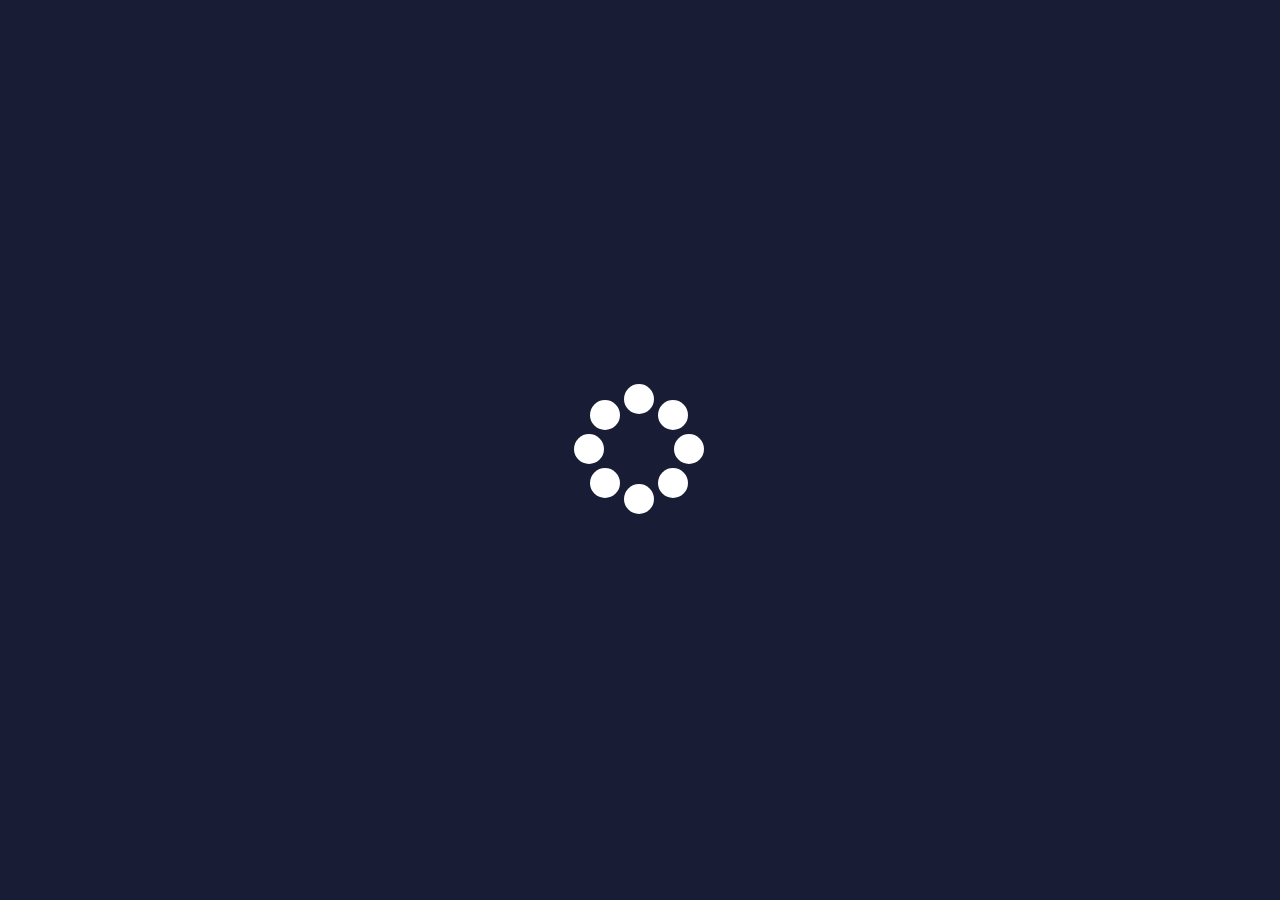
<file: skills.html>
<!DOCTYPE html>
<html>

<head>
    <meta charset="utf-8">
    <meta name="viewport" content="width=device-width" , user-scalable=no, initial-scale=1.0, maximum-scale=1.0, minimum-scale=1.0>
    <meta name="description" content="A personal website made for learning purposes.">
    <meta name="author" content="Santiago Múnera">
    <meta name="application-name" content="santiago-munera">
    <title>Santiago's Website</title>
    <link href="./css/bootstrap.min.css" rel="stylesheet" type="text/css">
    <link href="./css/style_home.css" rel="stylesheet" type="text/css">
    <link href="./css/loaders.css" rel="stylesheet" type="text/css">
    <link rel="stylesheet" href="https://maxcdn.bootstrapcdn.com/font-awesome/4.2.0/css/font-awesome.min.css">
    <link href="https://fonts.googleapis.com/css?family=Raleway" rel="stylesheet">
    <link rel="icon" href="img/favicon.ico">
</head>

<body onload="myFunction()">
    <div id="preloader">
        <div class="loader">
            <div class="loader-inner ball-spin-fade-loader">
            </div><span class="tooltip">
      <p>cube-transition</p></span>
        </div>
    </div>
    <div style="display:none;" id="main_div" class="animate-bottom">
        <nav class="navbar navbar-inverse navbar-fixed-top">
            <div class="container-fluid">
                <div class="navbar-header">
                    <button type="button" class="navbar-toggle" data-toggle="collapse" data-target="#myNavbar" style="padding-right: 30px">
                        <span class="icon-bar"></span>
                        <span class="icon-bar"></span>
                        <span class="icon-bar"></span>
                    </button>
                    <a class="navbar-brand" href="index.html" style="margin-left:0.5em">Santiago's Website</a>
                </div>
                <div class="collapse navbar-collapse" id="myNavbar">
                    <ul class="nav navbar-nav">
                        <li><a href="home.html" style="margin-left:0.5em">Home</a></li>
                        <li><a href="projects.html" style="margin-left:0.5em">My Projects</a></li>
                        <li><a href="interests.html" style="margin-left:0.5em">My Interests</a></li>
                        <li><a href="studies-experience.html" style="margin-left:0.5em">Studies & Experience</a></li>
                        <li class="active"><a href="skills.html" style="margin-left:0.5em">My Skills</a></li>
                    </ul>
                </div>
            </div>
        </nav>
        <!--Photo by NASA on Unsplash-->
        <div class="container-fluid">
            <div class="row">
                <div class="my-banner col-xs-12">
                    <img class='resize_fit_center'src="../img/skills.svg" alt="Stunning NASA image of earth from space" />
                </div>
                </div>
                <div class="just_content">
                    <div class="container">
                        <div class="row" align="center">
                            <h1 class="col-xs-12"><br><br><b>A particular set of skills</b></h1>
                        </div>
                        <div class="row" align="center">
                            <h3 class="col-xs-12">I've got a particular set of skills because I like to do multiple kinds of stuff, yet sometimes it can stray my focus on one task at a time. Although, the joy of trying out new things that are truly benefitial to your mind, soul and body aid in giving your life a sense of completion. But enough new-age 'chit-chat', here's what I can do (or at least try to):<hr><br><br></h3>
                        </div>
                        <div class="row" align="center">
                            <div class="col-lg-2 col-md-3 col-sm-3 col-xs-12">
                                <h4>Overall programming Skills, Math & logical thinking</h4>
                            </div>
                            <div class="col-lg-2 col-md-3 col-sm-3 col-xs-12">
                                <img src="./img/codeprogress.gif" class="progress-img" alt="a programming progress square">
                            </div>
                            <div class="col-lg-2 col-md-3 col-sm-3 col-xs-12">
                                <h4>Musical knowledge and performance</h4>
                            </div>
                            <div class="col-lg-2 col-md-3 col-sm-3 col-xs-12">
                                <img src="./img/artprogress.gif" class="progress-img" alt="a music progress square">
                            </div>
                            <div class="col-lg-2 col-md-3 col-sm-3 col-xs-12">
                                <h4>Drawing and painting, creative capabilities</h4>
                            </div>
                            <div class="col-lg-2 col-md-3 col-sm-3 col-xs-12">
                                <img src="./img/artprogress.gif" class="progress-img" alt="an arts progress square">
                            </div>
                            <div class="col-lg-12 col-md-3 col-sm-3 col-xs-12">
                                <h4>Calisthenics, Gym and physical abilities</h4>
                            </div>
                            <div class="col-lg-12 col-md-3 col-sm-3 col-xs-12">
                                <img src="./img/sportprogress.gif" class="progress-img" alt="a sports progress square">
                            </div>
                        </div>
                        <br>
                        <br>
                    </div>
                </div>
                            </div>
                            <footer id="the-footer">
                                <div class="container">
                                    <div class="row">
                                        <div class="col-lg-4 col-md-6 col-sm-12" align="center">
                                            <img src="./img/santiago.svg" alt="Website logo">
                                            <p>
                                                <br>
                                                <a href="#">Home</a> ·
                                                <a href="#">Blog</a> ·
                                                <a href="#">About</a> ·
                                                <a href="#">Faq</a> ·
                                                <a href="#">Contact</a>
                                                <br><br>
                                                Santiago's Website &copy; 2019 <br><br>Made with love ;).
                                            </p>
                                        </div>
                                        <div class="col-lg-4 col-md-6 col-sm-12" align="center">
                                            <div>
                                                <span style="font-size: 3em;">
                                    <i class="fa fa-map-marker"></i>
                                </span>
                                                <p><span>Universidad De Los Andes</span> Bogotá D.C., Colombia</p>
                                            </div>
                                            <div>
                                            </div>
                                            <div>
                                                <h1><br>Santiago's Website<br><br></h1>
                                            </div>
                                        </div>
                                        <div class="col-lg-4 col-md-12 col-sm-12" align="center">
                                            <h4>About the site</h4>
                                            <p><br>This website was made by Santiago Múnera using Sublime Text's text editor, CSS, HTML, Bootstrap, Javascript, loaders.css open source project and a Freebie Template just for this footer.<br><br></p>
                                            <h4>Follow or contact me on:</h4>
                                            <div style="font-size: 1.8em;">
                                                <a href="#"><i class="fa fa-facebook"></i></a> .
                                                <a href="https://twitter.com/SFMD1130" target="_blank"><i class="fa fa-twitter"></i></a> .
                                                <a href="#"><i class="fa fa-linkedin"></i></a> .
                                                <a href="https://github.com/sfmunera10" target="_blank"><i class="fa fa-github"></i></a> .
                                                <a href="#"><i class="fa fa-google"></i></a> .
                                                <a href="#"><i class="fa fa-instagram"></i></a>
                                            </div>
                                        </div>
                                    </div>
                                </div>
                            </footer>
                        </div>
                        <script src="./js/jquery.js"></script>
                        <script src="./js/loaders.css.js"></script>
                        <script src="./js/bootstrap.min.js"></script>
                        <script>
                        'use strict';

                        let preloadVar;

                        function myFunction() {
                            preloadVar = setTimeout(showPage, 2000);
                        }

                        function showPage() {
                            document.getElementById("preloader").style.display = "none";
                            document.getElementById("main_div").style.display = "block";
                        }
                        </script>
</body>

</html>
</file>
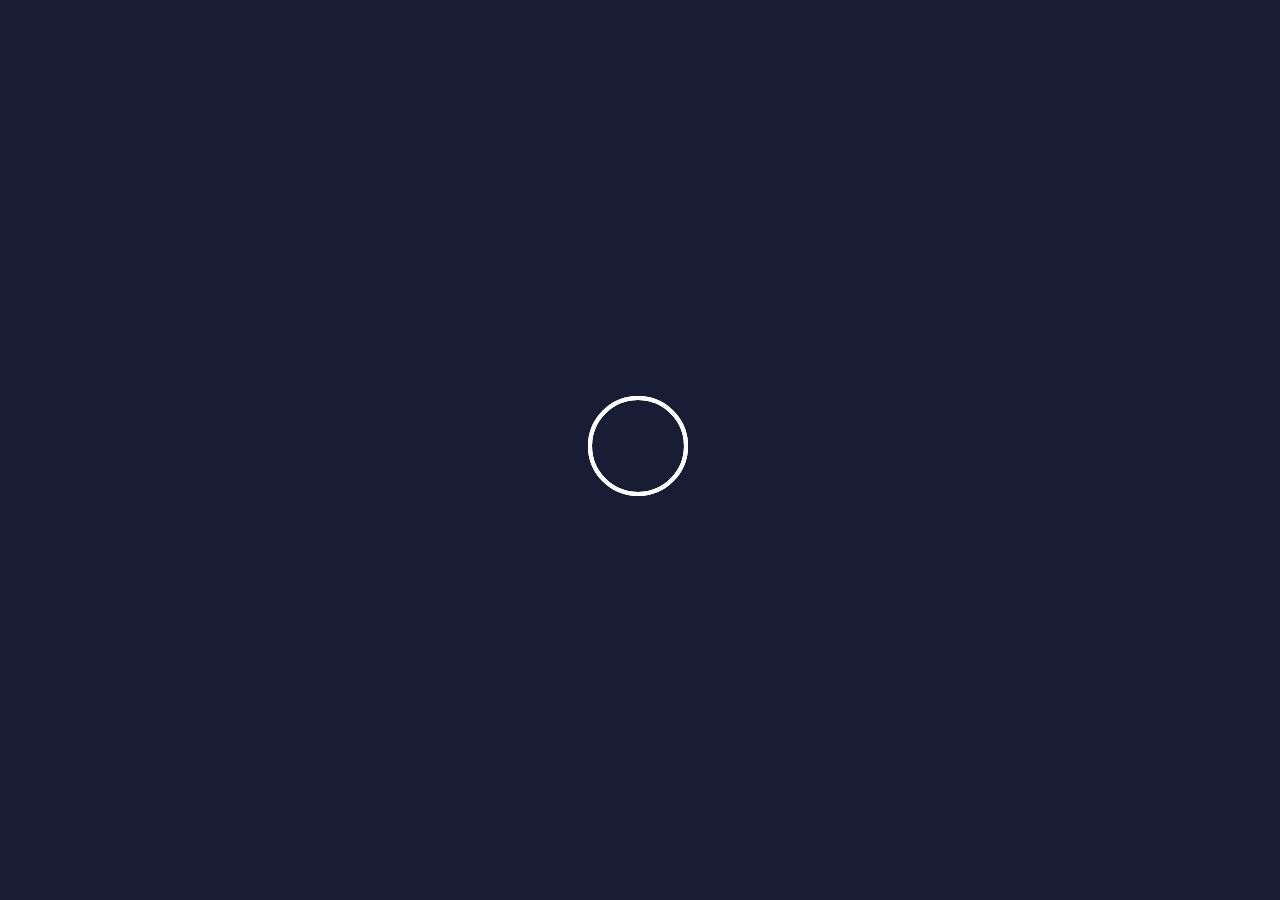
<file: studies-experience.html>
<!DOCTYPE html>
<html>

<head>
    <meta charset="utf-8">
    <meta name="viewport" content="width=device-width" , user-scalable=no, initial-scale=1.0, maximum-scale=1.0, minimum-scale=1.0>
    <meta name="description" content="A personal website made for learning purposes.">
    <meta name="author" content="Santiago Múnera">
    <meta name="application-name" content="santiago-munera">
    <title>Santiago's Website</title>
    <link href="./css/bootstrap.min.css" rel="stylesheet" type="text/css">
    <link href="./css/style_home.css" rel="stylesheet" type="text/css">
    <link href="./css/loaders.css" rel="stylesheet" type="text/css">
    <link rel="stylesheet" href="https://maxcdn.bootstrapcdn.com/font-awesome/4.2.0/css/font-awesome.min.css">
    <link href="https://fonts.googleapis.com/css?family=Raleway" rel="stylesheet">
    <link rel="icon" href="img/favicon.ico">
</head>

<body onload="myFunction()">
    <div id="preloader">
        <div class="loader">
            <div class="loader-inner ball-scale-ripple-multiple">
            </div><span class="tooltip">
      <p>cube-transition</p></span>
        </div>
    </div>
    <div style="display:none;" id="main_div" class="animate-bottom">
        <nav class="navbar navbar-inverse navbar-fixed-top">
            <div class="container-fluid">
                <div class="navbar-header">
                    <button type="button" class="navbar-toggle" data-toggle="collapse" data-target="#myNavbar" style="padding-right: 30px">
                        <span class="icon-bar"></span>
                        <span class="icon-bar"></span>
                        <span class="icon-bar"></span>
                    </button>
                    <a class="navbar-brand" href="index.html" style="margin-left:0.5em">Santiago's Website</a>
                </div>
                <div class="collapse navbar-collapse" id="myNavbar">
                    <ul class="nav navbar-nav">
                        <li><a href="home.html" style="margin-left:0.5em">Home</a></li>
                        <li><a href="projects.html" style="margin-left:0.5em">My Projects</a></li>
                        <li><a href="interests.html" style="margin-left:0.5em">My Interests</a></li>
                        <li class="active"><a href="studies-experience.html" style="margin-left:0.5em">
                        Studies & Experience</a></li>
                        <li><a href="skills.html" style="margin-left:0.5em">My Skills</a></li>
                    </ul>
                </div>
            </div>
        </nav>
        <!--Photo by NASA on Unsplash-->
        <div class="container-fluid">
            <div class="row">
                <div class="my-banner col-xs-12">
                    <img class='resize_fit_center'src="../img/studies-experience.svg" alt="Stunning NASA image of earth from space" />
                </div>
                </div>
                <div class="just_content">
                    <div class="container">
                        <div class="row" align="center">
                            <h1 class="col-xs-12"><br><br><b>Knowledge from a lifetime: my studies & experience</b></h1>
                        </div>
                        <div class="row" align="center">
                            <h3 class="col-xs-12">A brief journey through my education and experiences<hr><br><br></h3>
                        </div>
                        <div class="row" align="center">
                            <div class="col-md-6 col-xs-12">
                                <div class="timeline">
                                <h3 class="col-xs-12">Academic training timeline:<hr><br><br></h3>
                                <p>Finished elementary school at <a href="https://www.loscerros.edu.co/">Gimnasio De Los Cerros</a> (2008).</p>
                                <p>Finished middle school at <a href="https://www.loscerros.edu.co/">Gimnasio De Los Cerros</a> (2011).</p>
                                <p>I started the <a href="https://www.ibo.org/es/">International Baccalaureate (ib)</a> program (2012).</p>
                                <p>Presented the <a href="https://www.ets.org/es/toefl">TOEFL</a> exam, <a href="https://www.ibo.org/es/">IB's</a> final exams and <a href="http://www2.icfes.gov.co/">ICFES</a> test (2014).</p>
                                <p>Graduated from high school at <a href="https://www.loscerros.edu.co/">Gimnasio De Los Cerros</a>, with an IB diploma awarded and outstanding results on <a href="https://www.ets.org/es/toefl">TOEFL</a> and <a href="http://www2.icfes.gov.co/">ICFES</a> tests (2014).</p>
                                <p>Started college undergraduate at <a href="https://uniandes.edu.co/">Universidad De Los Andes</a> in systems and computing engineering (2014).</p>
                                <p>Started my degree project (2019).</p>
                                <p>Long awaiting my graduation (2019).</p>
                                </div>
                            </div>
                            <div class="col-md-6 col-xs-12">
                                <div class="timeline">
                                <h3 class="col-xs-12">Experience timeline:<hr><br><br></h3>
                                <p>Started learning english (2003).</p>
                                <p>Got into music, piano lessons(2005).</p>
                                <p>Started programming at the age of 11. Visual Basic and Flash's ActionScript concepts for school assignments (2008).</p>
                                <p>Got into basic web development (2009).</p>
                                <p>Got into Java programming (2009).</p>
                                <p>Got into guitar lessons (2009).</p>
                                <p>Started a band (2011).</p>
                                <p>Got into full-stack web development (2016).</p>
                                <p>Got into python programming (2017).</p>
                                </div>
                            </div>
                        </div>
                    </div>
                </div>
            </div>
            <footer id="the-footer">
                <div class="container">
                    <div class="row">
                        <div class="col-lg-4 col-md-6 col-sm-12" align="center">
                            <img src="./img/santiago.svg" alt="Website logo">
                            <p>
                                <br>
                                <a href="#">Home</a> ·
                                <a href="#">Blog</a> ·
                                <a href="#">About</a> ·
                                <a href="#">Faq</a> ·
                                <a href="#">Contact</a>
                                <br><br>
                                Santiago's Website &copy; 2019 <br><br>Made with love ;).
                            </p>
                        </div>
                        <div class="col-lg-4 col-md-6 col-sm-12" align="center">
                            <div>
                                <span style="font-size: 3em;">
                                    <i class="fa fa-map-marker"></i>
                                </span>
                                <p><span>Universidad De Los Andes</span> Bogotá D.C., Colombia</p>
                            </div>
                            <div>
                            </div>
                            <div>
                                <h1><br>Santiago's Website<br><br></h1>
                            </div>
                        </div>
                        <div class="col-lg-4 col-md-12 col-sm-12" align="center">
                            <h4>About the site</h4>
                            <p><br>This website was made by Santiago Múnera using Sublime Text's text editor, CSS, HTML, Bootstrap, Javascript, loaders.css open source project and a Freebie Template just for this footer.<br><br></p>
                            <h4>Follow or contact me on:</h4>
                            <div style="font-size: 1.8em;">
                                <a href="#"><i class="fa fa-facebook"></i></a> .
                                <a href="https://twitter.com/SFMD1130" target="_blank"><i class="fa fa-twitter"></i></a> .
                                <a href="#"><i class="fa fa-linkedin"></i></a> .
                                <a href="https://github.com/sfmunera10" target="_blank"><i class="fa fa-github"></i></a> .
                                <a href="#"><i class="fa fa-google"></i></a> .
                                <a href="#"><i class="fa fa-instagram"></i></a>
                            </div>
                        </div>
                    </div>
                </div>
            </footer>
        </div>
        <script src="./js/jquery.js"></script>
        <script src="./js/loaders.css.js"></script>
        <script src="./js/bootstrap.min.js"></script>
        <script>
        'use strict';

        let preloadVar;

        function myFunction() {
            preloadVar = setTimeout(showPage, 2000);
        }

        function showPage() {
            document.getElementById("preloader").style.display = "none";
            document.getElementById("main_div").style.display = "block";
        }
        </script>
</body>

</html>
</file>
<file: css/style_home.css>
html, body{
  height: 100%;
  width: 100%;
  overflow-x: hidden;
  background: rgb(24,28,52);
  font-family: 'Raleway', sans-serif;
  margin: 0;
}

hr { 
  border-style: inset;
  border-width: 1px;
} 

h2{
  color: rgb(98,178,98);
  font-size: 30pt;
}

a:hover{
  color: transparent;
}

.container-fluid {
  padding: 0px;
}

.resize_fit_center {
  width: 100%;
  max-height:100%;
  vertical-align: middle;
}

.loader{
  transform: scale(2);
  position: fixed;
  top: 50%;
  left: 50%;
  z-index: 9999;
}

.animate-bottom {
  animation-name: animatebottom;
  animation-duration: 1s
}

#preloader{
  position: fixed;
  top: 0px;
  left: 0px;
  width: 100%;
  height: 100%;
  background: rgb(24,28,52); 
  z-index: 9998;
}

@keyframes animatebottom { 
  from{
    transform: translateY(100px); 
    opacity:0; 
  } 
  to{
    transform: translateY(0px);
    opacity:1; 
  }
}

/* ***********************************************************
CONTENT ONLY
*********************************************************** */

.profile-pic{
  height: 500px;
  border-radius: 20px;
  box-shadow: 6px 8px 18px rgb(30,30,30);
  padding: 10px;
  margin-bottom: 40pt;
}

.profile-pic h3{
  color: black;
}

.profile-pic h4{
  color: grey;
}

.profile-pic h5{
  font-size: 11pt;
  color: rgb(30,30,30);
}
.text-content{
  text-align: justify;
  font-size: 12pt;
}

.just_content{
  background: white;
  margin-bottom: 40pt;
  color: rgb(24,28,52);
}

.txt-surr{
  color: grey;
  border-top: solid rgba(98,178,98,0.1);
  border-bottom: solid rgba(98,178,98,0.1);
  margin-bottom: 80px;
  border-width: 20px;
}

.prj-img p{
  font-size: 20pt;
}

#selfie{
  width: 25%;
}

@media screen and (max-width: 800px) {

  .img-within{
    transform: scale(0.5);
  }

  .profile-pic h3, .profile-pic h4, .profile-pic h5{
    font-size: 11pt;
  }

  .profile-pic{
    left: 10%;
    width: 80%;
  }
}

/* ***********************************************************
Aquí empieza el uso de propiedad ajena de uso libre, tomada de
https://tutorialzine.com/2015/01/freebie-5-responsive-footer-templates
para el template del footer y https://github.com/ConnorAtherton/loaders.css
para los preloaders de cada página cargada. 
Todo el código distinto a estos
elementos mencionados es propiedad de Santiago Múnera. Adicionalmente, algunas
imágenes y demás contenido multimedia es igualmente propiedad de Santiago Múnera.
Otros archivos son de uso público y permiten la distribución tanto comercial como
no comercial de los mismos. 
*********************************************************** */

#the-footer{
 color: white;
 margin-top: 40pt;
 margin-bottom: 40pt;
}

#the-footer a{
 color: white;
}

.timeline{
  width: 50%;
  margin: auto;
}

.timeline h3{
  color: indianred;
}

.timeline p{

  border-top: 2px dashed;
  border-color: rgb(24,28,52) !important;
  margin:0; padding: 30px;
}

.timeline p:nth-child(even) {
  border-left: 2px dashed;
  border-top-left-radius: 30px;
  border-bottom-left-radius: 30px;
  margin-right: 30px; 
  padding-right: 0;
}

.timeline p:nth-child(odd) {
  border-right: 2px dashed;
  border-top-right-radius: 30px;
  border-bottom-right-radius: 30px;
  margin-left: 30px; 
  padding-left: 0;
}

.timeline p:first-child {
  border-top: 0;
  border-top-right-radius:0;
  border-top-left-radius:0;
}

.timeline p:last-child {
  border-bottom-right-radius:0;
  border-bottom-left-radius:0;
}
</file>
<file: css/loaders.css>
/**
 * Copyright (c) 2016 Connor Atherton
 *
 * All animations must live in their own file
 * in the animations directory and be included
 * here.
 *
 */
/**
 * Styles shared by multiple animations
 */
/**
 * Dots
 */
@-webkit-keyframes scale {
  0% {
    -webkit-transform: scale(1);
            transform: scale(1);
    opacity: 1; }
  45% {
    -webkit-transform: scale(0.1);
            transform: scale(0.1);
    opacity: 0.7; }
  80% {
    -webkit-transform: scale(1);
            transform: scale(1);
    opacity: 1; } }
@keyframes scale {
  0% {
    -webkit-transform: scale(1);
            transform: scale(1);
    opacity: 1; }
  45% {
    -webkit-transform: scale(0.1);
            transform: scale(0.1);
    opacity: 0.7; }
  80% {
    -webkit-transform: scale(1);
            transform: scale(1);
    opacity: 1; } }

.ball-pulse > div:nth-child(1) {
  -webkit-animation: scale 0.75s -0.24s infinite cubic-bezier(0.2, 0.68, 0.18, 1.08);
          animation: scale 0.75s -0.24s infinite cubic-bezier(0.2, 0.68, 0.18, 1.08); }

.ball-pulse > div:nth-child(2) {
  -webkit-animation: scale 0.75s -0.12s infinite cubic-bezier(0.2, 0.68, 0.18, 1.08);
          animation: scale 0.75s -0.12s infinite cubic-bezier(0.2, 0.68, 0.18, 1.08); }

.ball-pulse > div:nth-child(3) {
  -webkit-animation: scale 0.75s 0s infinite cubic-bezier(0.2, 0.68, 0.18, 1.08);
          animation: scale 0.75s 0s infinite cubic-bezier(0.2, 0.68, 0.18, 1.08); }

.ball-pulse > div {
  background-color: #fff;
  width: 15px;
  height: 15px;
  border-radius: 100%;
  margin: 2px;
  -webkit-animation-fill-mode: both;
          animation-fill-mode: both;
  display: inline-block; }

@-webkit-keyframes ball-pulse-sync {
  33% {
    -webkit-transform: translateY(10px);
            transform: translateY(10px); }
  66% {
    -webkit-transform: translateY(-10px);
            transform: translateY(-10px); }
  100% {
    -webkit-transform: translateY(0);
            transform: translateY(0); } }

@keyframes ball-pulse-sync {
  33% {
    -webkit-transform: translateY(10px);
            transform: translateY(10px); }
  66% {
    -webkit-transform: translateY(-10px);
            transform: translateY(-10px); }
  100% {
    -webkit-transform: translateY(0);
            transform: translateY(0); } }

.ball-pulse-sync > div:nth-child(1) {
  -webkit-animation: ball-pulse-sync 0.6s -0.14s infinite ease-in-out;
          animation: ball-pulse-sync 0.6s -0.14s infinite ease-in-out; }

.ball-pulse-sync > div:nth-child(2) {
  -webkit-animation: ball-pulse-sync 0.6s -0.07s infinite ease-in-out;
          animation: ball-pulse-sync 0.6s -0.07s infinite ease-in-out; }

.ball-pulse-sync > div:nth-child(3) {
  -webkit-animation: ball-pulse-sync 0.6s 0s infinite ease-in-out;
          animation: ball-pulse-sync 0.6s 0s infinite ease-in-out; }

.ball-pulse-sync > div {
  background-color: #fff;
  width: 15px;
  height: 15px;
  border-radius: 100%;
  margin: 2px;
  -webkit-animation-fill-mode: both;
          animation-fill-mode: both;
  display: inline-block; }

@-webkit-keyframes ball-scale {
  0% {
    -webkit-transform: scale(0);
            transform: scale(0); }
  100% {
    -webkit-transform: scale(1);
            transform: scale(1);
    opacity: 0; } }

@keyframes ball-scale {
  0% {
    -webkit-transform: scale(0);
            transform: scale(0); }
  100% {
    -webkit-transform: scale(1);
            transform: scale(1);
    opacity: 0; } }

.ball-scale > div {
  background-color: #fff;
  width: 15px;
  height: 15px;
  border-radius: 100%;
  margin: 2px;
  -webkit-animation-fill-mode: both;
          animation-fill-mode: both;
  display: inline-block;
  height: 60px;
  width: 60px;
  -webkit-animation: ball-scale 1s 0s ease-in-out infinite;
          animation: ball-scale 1s 0s ease-in-out infinite; }

@keyframes ball-scale {
  0% {
    -webkit-transform: scale(0);
            transform: scale(0); }
  100% {
    -webkit-transform: scale(1);
            transform: scale(1);
    opacity: 0; } }

.ball-scale > div {
  background-color: #fff;
  width: 15px;
  height: 15px;
  border-radius: 100%;
  margin: 2px;
  -webkit-animation-fill-mode: both;
          animation-fill-mode: both;
  display: inline-block;
  height: 60px;
  width: 60px;
  -webkit-animation: ball-scale 1s 0s ease-in-out infinite;
          animation: ball-scale 1s 0s ease-in-out infinite; }

.ball-scale-random {
  width: 37px;
  height: 40px; }
  .ball-scale-random > div {
    background-color: #fff;
    width: 15px;
    height: 15px;
    border-radius: 100%;
    margin: 2px;
    -webkit-animation-fill-mode: both;
            animation-fill-mode: both;
    position: absolute;
    display: inline-block;
    height: 30px;
    width: 30px;
    -webkit-animation: ball-scale 1s 0s ease-in-out infinite;
            animation: ball-scale 1s 0s ease-in-out infinite; }
    .ball-scale-random > div:nth-child(1) {
      margin-left: -7px;
      -webkit-animation: ball-scale 1s 0.2s ease-in-out infinite;
              animation: ball-scale 1s 0.2s ease-in-out infinite; }
    .ball-scale-random > div:nth-child(3) {
      margin-left: -2px;
      margin-top: 9px;
      -webkit-animation: ball-scale 1s 0.5s ease-in-out infinite;
              animation: ball-scale 1s 0.5s ease-in-out infinite; }

@-webkit-keyframes rotate {
  0% {
    -webkit-transform: rotate(0deg);
            transform: rotate(0deg); }
  50% {
    -webkit-transform: rotate(180deg);
            transform: rotate(180deg); }
  100% {
    -webkit-transform: rotate(360deg);
            transform: rotate(360deg); } }

@keyframes rotate {
  0% {
    -webkit-transform: rotate(0deg);
            transform: rotate(0deg); }
  50% {
    -webkit-transform: rotate(180deg);
            transform: rotate(180deg); }
  100% {
    -webkit-transform: rotate(360deg);
            transform: rotate(360deg); } }

.ball-rotate {
  position: relative; }
  .ball-rotate > div {
    background-color: #fff;
    width: 15px;
    height: 15px;
    border-radius: 100%;
    margin: 2px;
    -webkit-animation-fill-mode: both;
            animation-fill-mode: both;
    position: relative; }
    .ball-rotate > div:first-child {
      -webkit-animation: rotate 1s 0s cubic-bezier(0.7, -0.13, 0.22, 0.86) infinite;
              animation: rotate 1s 0s cubic-bezier(0.7, -0.13, 0.22, 0.86) infinite; }
    .ball-rotate > div:before, .ball-rotate > div:after {
      background-color: #fff;
      width: 15px;
      height: 15px;
      border-radius: 100%;
      margin: 2px;
      content: "";
      position: absolute;
      opacity: 0.8; }
    .ball-rotate > div:before {
      top: 0px;
      left: -28px; }
    .ball-rotate > div:after {
      top: 0px;
      left: 25px; }

@keyframes rotate {
  0% {
    -webkit-transform: rotate(0deg);
            transform: rotate(0deg); }
  50% {
    -webkit-transform: rotate(180deg);
            transform: rotate(180deg); }
  100% {
    -webkit-transform: rotate(360deg);
            transform: rotate(360deg); } }

.ball-clip-rotate > div {
  background-color: #fff;
  width: 15px;
  height: 15px;
  border-radius: 100%;
  margin: 2px;
  -webkit-animation-fill-mode: both;
          animation-fill-mode: both;
  border: 2px solid #fff;
  border-bottom-color: transparent;
  height: 26px;
  width: 26px;
  background: transparent !important;
  display: inline-block;
  -webkit-animation: rotate 0.75s 0s linear infinite;
          animation: rotate 0.75s 0s linear infinite; }

@keyframes rotate {
  0% {
    -webkit-transform: rotate(0deg) scale(1);
            transform: rotate(0deg) scale(1); }
  50% {
    -webkit-transform: rotate(180deg) scale(0.6);
            transform: rotate(180deg) scale(0.6); }
  100% {
    -webkit-transform: rotate(360deg) scale(1);
            transform: rotate(360deg) scale(1); } }

@keyframes scale {
  30% {
    -webkit-transform: scale(0.3);
            transform: scale(0.3); }
  100% {
    -webkit-transform: scale(1);
            transform: scale(1); } }

.ball-clip-rotate-pulse {
  position: relative;
  -webkit-transform: translateY(-15px);
          transform: translateY(-15px); }
  .ball-clip-rotate-pulse > div {
    -webkit-animation-fill-mode: both;
            animation-fill-mode: both;
    position: absolute;
    top: 0px;
    left: 0px;
    border-radius: 100%; }
    .ball-clip-rotate-pulse > div:first-child {
      background: #fff;
      height: 16px;
      width: 16px;
      top: 7px;
      left: -7px;
      -webkit-animation: scale 1s 0s cubic-bezier(0.09, 0.57, 0.49, 0.9) infinite;
              animation: scale 1s 0s cubic-bezier(0.09, 0.57, 0.49, 0.9) infinite; }
    .ball-clip-rotate-pulse > div:last-child {
      position: absolute;
      border: 2px solid #fff;
      width: 30px;
      height: 30px;
      left: -16px;
      top: -2px;
      background: transparent;
      border: 2px solid;
      border-color: #fff transparent #fff transparent;
      -webkit-animation: rotate 1s 0s cubic-bezier(0.09, 0.57, 0.49, 0.9) infinite;
              animation: rotate 1s 0s cubic-bezier(0.09, 0.57, 0.49, 0.9) infinite;
      -webkit-animation-duration: 1s;
              animation-duration: 1s; }

@keyframes rotate {
  0% {
    -webkit-transform: rotate(0deg) scale(1);
            transform: rotate(0deg) scale(1); }
  50% {
    -webkit-transform: rotate(180deg) scale(0.6);
            transform: rotate(180deg) scale(0.6); }
  100% {
    -webkit-transform: rotate(360deg) scale(1);
            transform: rotate(360deg) scale(1); } }

.ball-clip-rotate-multiple {
  position: relative; }
  .ball-clip-rotate-multiple > div {
    -webkit-animation-fill-mode: both;
            animation-fill-mode: both;
    position: absolute;
    left: -20px;
    top: -20px;
    border: 2px solid #fff;
    border-bottom-color: transparent;
    border-top-color: transparent;
    border-radius: 100%;
    height: 35px;
    width: 35px;
    -webkit-animation: rotate 1s 0s ease-in-out infinite;
            animation: rotate 1s 0s ease-in-out infinite; }
    .ball-clip-rotate-multiple > div:last-child {
      display: inline-block;
      top: -10px;
      left: -10px;
      width: 15px;
      height: 15px;
      -webkit-animation-duration: 0.5s;
              animation-duration: 0.5s;
      border-color: #fff transparent #fff transparent;
      -webkit-animation-direction: reverse;
              animation-direction: reverse; }

@-webkit-keyframes ball-scale-ripple {
  0% {
    -webkit-transform: scale(0.1);
            transform: scale(0.1);
    opacity: 1; }
  70% {
    -webkit-transform: scale(1);
            transform: scale(1);
    opacity: 0.7; }
  100% {
    opacity: 0.0; } }

@keyframes ball-scale-ripple {
  0% {
    -webkit-transform: scale(0.1);
            transform: scale(0.1);
    opacity: 1; }
  70% {
    -webkit-transform: scale(1);
            transform: scale(1);
    opacity: 0.7; }
  100% {
    opacity: 0.0; } }

.ball-scale-ripple > div {
  -webkit-animation-fill-mode: both;
          animation-fill-mode: both;
  height: 50px;
  width: 50px;
  border-radius: 100%;
  border: 2px solid #fff;
  -webkit-animation: ball-scale-ripple 1s 0s infinite cubic-bezier(0.21, 0.53, 0.56, 0.8);
          animation: ball-scale-ripple 1s 0s infinite cubic-bezier(0.21, 0.53, 0.56, 0.8); }

@-webkit-keyframes ball-scale-ripple-multiple {
  0% {
    -webkit-transform: scale(0.1);
            transform: scale(0.1);
    opacity: 1; }
  70% {
    -webkit-transform: scale(1);
            transform: scale(1);
    opacity: 0.7; }
  100% {
    opacity: 0.0; } }

@keyframes ball-scale-ripple-multiple {
  0% {
    -webkit-transform: scale(0.1);
            transform: scale(0.1);
    opacity: 1; }
  70% {
    -webkit-transform: scale(1);
            transform: scale(1);
    opacity: 0.7; }
  100% {
    opacity: 0.0; } }

.ball-scale-ripple-multiple {
  position: relative;
  -webkit-transform: translateY(-25px);
          transform: translateY(-25px); }
  .ball-scale-ripple-multiple > div:nth-child(0) {
    -webkit-animation-delay: -0.8s;
            animation-delay: -0.8s; }
  .ball-scale-ripple-multiple > div:nth-child(1) {
    -webkit-animation-delay: -0.6s;
            animation-delay: -0.6s; }
  .ball-scale-ripple-multiple > div:nth-child(2) {
    -webkit-animation-delay: -0.4s;
            animation-delay: -0.4s; }
  .ball-scale-ripple-multiple > div:nth-child(3) {
    -webkit-animation-delay: -0.2s;
            animation-delay: -0.2s; }
  .ball-scale-ripple-multiple > div {
    -webkit-animation-fill-mode: both;
            animation-fill-mode: both;
    position: absolute;
    top: -2px;
    left: -26px;
    width: 50px;
    height: 50px;
    border-radius: 100%;
    border: 2px solid #fff;
    -webkit-animation: ball-scale-ripple-multiple 1.25s 0s infinite cubic-bezier(0.21, 0.53, 0.56, 0.8);
            animation: ball-scale-ripple-multiple 1.25s 0s infinite cubic-bezier(0.21, 0.53, 0.56, 0.8); }

@-webkit-keyframes ball-beat {
  50% {
    opacity: 0.2;
    -webkit-transform: scale(0.75);
            transform: scale(0.75); }
  100% {
    opacity: 1;
    -webkit-transform: scale(1);
            transform: scale(1); } }

@keyframes ball-beat {
  50% {
    opacity: 0.2;
    -webkit-transform: scale(0.75);
            transform: scale(0.75); }
  100% {
    opacity: 1;
    -webkit-transform: scale(1);
            transform: scale(1); } }

.ball-beat > div {
  background-color: #fff;
  width: 15px;
  height: 15px;
  border-radius: 100%;
  margin: 2px;
  -webkit-animation-fill-mode: both;
          animation-fill-mode: both;
  display: inline-block;
  -webkit-animation: ball-beat 0.7s 0s infinite linear;
          animation: ball-beat 0.7s 0s infinite linear; }
  .ball-beat > div:nth-child(2n-1) {
    -webkit-animation-delay: -0.35s !important;
            animation-delay: -0.35s !important; }

@-webkit-keyframes ball-scale-multiple {
  0% {
    -webkit-transform: scale(0);
            transform: scale(0);
    opacity: 0; }
  5% {
    opacity: 1; }
  100% {
    -webkit-transform: scale(1);
            transform: scale(1);
    opacity: 0; } }

@keyframes ball-scale-multiple {
  0% {
    -webkit-transform: scale(0);
            transform: scale(0);
    opacity: 0; }
  5% {
    opacity: 1; }
  100% {
    -webkit-transform: scale(1);
            transform: scale(1);
    opacity: 0; } }

.ball-scale-multiple {
  position: relative;
  -webkit-transform: translateY(-30px);
          transform: translateY(-30px); }
  .ball-scale-multiple > div:nth-child(2) {
    -webkit-animation-delay: -0.4s;
            animation-delay: -0.4s; }
  .ball-scale-multiple > div:nth-child(3) {
    -webkit-animation-delay: -0.2s;
            animation-delay: -0.2s; }
  .ball-scale-multiple > div {
    background-color: #fff;
    width: 15px;
    height: 15px;
    border-radius: 100%;
    margin: 2px;
    -webkit-animation-fill-mode: both;
            animation-fill-mode: both;
    position: absolute;
    left: -30px;
    top: 0px;
    opacity: 0;
    margin: 0;
    width: 60px;
    height: 60px;
    -webkit-animation: ball-scale-multiple 1s 0s linear infinite;
            animation: ball-scale-multiple 1s 0s linear infinite; }

@-webkit-keyframes ball-triangle-path-1 {
  33% {
    -webkit-transform: translate(25px, -50px);
            transform: translate(25px, -50px); }
  66% {
    -webkit-transform: translate(50px, 0px);
            transform: translate(50px, 0px); }
  100% {
    -webkit-transform: translate(0px, 0px);
            transform: translate(0px, 0px); } }

@keyframes ball-triangle-path-1 {
  33% {
    -webkit-transform: translate(25px, -50px);
            transform: translate(25px, -50px); }
  66% {
    -webkit-transform: translate(50px, 0px);
            transform: translate(50px, 0px); }
  100% {
    -webkit-transform: translate(0px, 0px);
            transform: translate(0px, 0px); } }

@-webkit-keyframes ball-triangle-path-2 {
  33% {
    -webkit-transform: translate(25px, 50px);
            transform: translate(25px, 50px); }
  66% {
    -webkit-transform: translate(-25px, 50px);
            transform: translate(-25px, 50px); }
  100% {
    -webkit-transform: translate(0px, 0px);
            transform: translate(0px, 0px); } }

@keyframes ball-triangle-path-2 {
  33% {
    -webkit-transform: translate(25px, 50px);
            transform: translate(25px, 50px); }
  66% {
    -webkit-transform: translate(-25px, 50px);
            transform: translate(-25px, 50px); }
  100% {
    -webkit-transform: translate(0px, 0px);
            transform: translate(0px, 0px); } }

@-webkit-keyframes ball-triangle-path-3 {
  33% {
    -webkit-transform: translate(-50px, 0px);
            transform: translate(-50px, 0px); }
  66% {
    -webkit-transform: translate(-25px, -50px);
            transform: translate(-25px, -50px); }
  100% {
    -webkit-transform: translate(0px, 0px);
            transform: translate(0px, 0px); } }

@keyframes ball-triangle-path-3 {
  33% {
    -webkit-transform: translate(-50px, 0px);
            transform: translate(-50px, 0px); }
  66% {
    -webkit-transform: translate(-25px, -50px);
            transform: translate(-25px, -50px); }
  100% {
    -webkit-transform: translate(0px, 0px);
            transform: translate(0px, 0px); } }

.ball-triangle-path {
  position: relative;
  -webkit-transform: translate(-29.994px, -37.50938px);
          transform: translate(-29.994px, -37.50938px); }
  .ball-triangle-path > div:nth-child(1) {
    -webkit-animation-name: ball-triangle-path-1;
            animation-name: ball-triangle-path-1;
    -webkit-animation-delay: 0;
            animation-delay: 0;
    -webkit-animation-duration: 2s;
            animation-duration: 2s;
    -webkit-animation-timing-function: ease-in-out;
            animation-timing-function: ease-in-out;
    -webkit-animation-iteration-count: infinite;
            animation-iteration-count: infinite; }
  .ball-triangle-path > div:nth-child(2) {
    -webkit-animation-name: ball-triangle-path-2;
            animation-name: ball-triangle-path-2;
    -webkit-animation-delay: 0;
            animation-delay: 0;
    -webkit-animation-duration: 2s;
            animation-duration: 2s;
    -webkit-animation-timing-function: ease-in-out;
            animation-timing-function: ease-in-out;
    -webkit-animation-iteration-count: infinite;
            animation-iteration-count: infinite; }
  .ball-triangle-path > div:nth-child(3) {
    -webkit-animation-name: ball-triangle-path-3;
            animation-name: ball-triangle-path-3;
    -webkit-animation-delay: 0;
            animation-delay: 0;
    -webkit-animation-duration: 2s;
            animation-duration: 2s;
    -webkit-animation-timing-function: ease-in-out;
            animation-timing-function: ease-in-out;
    -webkit-animation-iteration-count: infinite;
            animation-iteration-count: infinite; }
  .ball-triangle-path > div {
    -webkit-animation-fill-mode: both;
            animation-fill-mode: both;
    position: absolute;
    width: 10px;
    height: 10px;
    border-radius: 100%;
    border: 1px solid #fff; }
    .ball-triangle-path > div:nth-of-type(1) {
      top: 50px; }
    .ball-triangle-path > div:nth-of-type(2) {
      left: 25px; }
    .ball-triangle-path > div:nth-of-type(3) {
      top: 50px;
      left: 50px; }

@-webkit-keyframes ball-pulse-rise-even {
  0% {
    -webkit-transform: scale(1.1);
            transform: scale(1.1); }
  25% {
    -webkit-transform: translateY(-30px);
            transform: translateY(-30px); }
  50% {
    -webkit-transform: scale(0.4);
            transform: scale(0.4); }
  75% {
    -webkit-transform: translateY(30px);
            transform: translateY(30px); }
  100% {
    -webkit-transform: translateY(0);
            transform: translateY(0);
    -webkit-transform: scale(1);
            transform: scale(1); } }

@keyframes ball-pulse-rise-even {
  0% {
    -webkit-transform: scale(1.1);
            transform: scale(1.1); }
  25% {
    -webkit-transform: translateY(-30px);
            transform: translateY(-30px); }
  50% {
    -webkit-transform: scale(0.4);
            transform: scale(0.4); }
  75% {
    -webkit-transform: translateY(30px);
            transform: translateY(30px); }
  100% {
    -webkit-transform: translateY(0);
            transform: translateY(0);
    -webkit-transform: scale(1);
            transform: scale(1); } }

@-webkit-keyframes ball-pulse-rise-odd {
  0% {
    -webkit-transform: scale(0.4);
            transform: scale(0.4); }
  25% {
    -webkit-transform: translateY(30px);
            transform: translateY(30px); }
  50% {
    -webkit-transform: scale(1.1);
            transform: scale(1.1); }
  75% {
    -webkit-transform: translateY(-30px);
            transform: translateY(-30px); }
  100% {
    -webkit-transform: translateY(0);
            transform: translateY(0);
    -webkit-transform: scale(0.75);
            transform: scale(0.75); } }

@keyframes ball-pulse-rise-odd {
  0% {
    -webkit-transform: scale(0.4);
            transform: scale(0.4); }
  25% {
    -webkit-transform: translateY(30px);
            transform: translateY(30px); }
  50% {
    -webkit-transform: scale(1.1);
            transform: scale(1.1); }
  75% {
    -webkit-transform: translateY(-30px);
            transform: translateY(-30px); }
  100% {
    -webkit-transform: translateY(0);
            transform: translateY(0);
    -webkit-transform: scale(0.75);
            transform: scale(0.75); } }

.ball-pulse-rise > div {
  background-color: #fff;
  width: 15px;
  height: 15px;
  border-radius: 100%;
  margin: 2px;
  -webkit-animation-fill-mode: both;
          animation-fill-mode: both;
  display: inline-block;
  -webkit-animation-duration: 1s;
          animation-duration: 1s;
  -webkit-animation-timing-function: cubic-bezier(0.15, 0.46, 0.9, 0.6);
          animation-timing-function: cubic-bezier(0.15, 0.46, 0.9, 0.6);
  -webkit-animation-iteration-count: infinite;
          animation-iteration-count: infinite;
  -webkit-animation-delay: 0;
          animation-delay: 0; }
  .ball-pulse-rise > div:nth-child(2n) {
    -webkit-animation-name: ball-pulse-rise-even;
            animation-name: ball-pulse-rise-even; }
  .ball-pulse-rise > div:nth-child(2n-1) {
    -webkit-animation-name: ball-pulse-rise-odd;
            animation-name: ball-pulse-rise-odd; }

@-webkit-keyframes ball-grid-beat {
  50% {
    opacity: 0.7; }
  100% {
    opacity: 1; } }

@keyframes ball-grid-beat {
  50% {
    opacity: 0.7; }
  100% {
    opacity: 1; } }

.ball-grid-beat {
  width: 57px; }
  .ball-grid-beat > div:nth-child(1) {
    -webkit-animation-delay: 0.15s;
            animation-delay: 0.15s;
    -webkit-animation-duration: 1.45s;
            animation-duration: 1.45s; }
  .ball-grid-beat > div:nth-child(2) {
    -webkit-animation-delay: -0.02s;
            animation-delay: -0.02s;
    -webkit-animation-duration: 0.97s;
            animation-duration: 0.97s; }
  .ball-grid-beat > div:nth-child(3) {
    -webkit-animation-delay: 0.66s;
            animation-delay: 0.66s;
    -webkit-animation-duration: 1.23s;
            animation-duration: 1.23s; }
  .ball-grid-beat > div:nth-child(4) {
    -webkit-animation-delay: 0.64s;
            animation-delay: 0.64s;
    -webkit-animation-duration: 1.24s;
            animation-duration: 1.24s; }
  .ball-grid-beat > div:nth-child(5) {
    -webkit-animation-delay: -0.19s;
            animation-delay: -0.19s;
    -webkit-animation-duration: 1.13s;
            animation-duration: 1.13s; }
  .ball-grid-beat > div:nth-child(6) {
    -webkit-animation-delay: 0.69s;
            animation-delay: 0.69s;
    -webkit-animation-duration: 1.42s;
            animation-duration: 1.42s; }
  .ball-grid-beat > div:nth-child(7) {
    -webkit-animation-delay: 0.58s;
            animation-delay: 0.58s;
    -webkit-animation-duration: 1.14s;
            animation-duration: 1.14s; }
  .ball-grid-beat > div:nth-child(8) {
    -webkit-animation-delay: 0.21s;
            animation-delay: 0.21s;
    -webkit-animation-duration: 1.17s;
            animation-duration: 1.17s; }
  .ball-grid-beat > div:nth-child(9) {
    -webkit-animation-delay: -0.18s;
            animation-delay: -0.18s;
    -webkit-animation-duration: 0.65s;
            animation-duration: 0.65s; }
  .ball-grid-beat > div {
    background-color: #fff;
    width: 15px;
    height: 15px;
    border-radius: 100%;
    margin: 2px;
    -webkit-animation-fill-mode: both;
            animation-fill-mode: both;
    display: inline-block;
    float: left;
    -webkit-animation-name: ball-grid-beat;
            animation-name: ball-grid-beat;
    -webkit-animation-iteration-count: infinite;
            animation-iteration-count: infinite;
    -webkit-animation-delay: 0;
            animation-delay: 0; }

@-webkit-keyframes ball-grid-pulse {
  0% {
    -webkit-transform: scale(1);
            transform: scale(1); }
  50% {
    -webkit-transform: scale(0.5);
            transform: scale(0.5);
    opacity: 0.7; }
  100% {
    -webkit-transform: scale(1);
            transform: scale(1);
    opacity: 1; } }

@keyframes ball-grid-pulse {
  0% {
    -webkit-transform: scale(1);
            transform: scale(1); }
  50% {
    -webkit-transform: scale(0.5);
            transform: scale(0.5);
    opacity: 0.7; }
  100% {
    -webkit-transform: scale(1);
            transform: scale(1);
    opacity: 1; } }

.ball-grid-pulse {
  width: 57px; }
  .ball-grid-pulse > div:nth-child(1) {
    -webkit-animation-delay: 0.22s;
            animation-delay: 0.22s;
    -webkit-animation-duration: 0.9s;
            animation-duration: 0.9s; }
  .ball-grid-pulse > div:nth-child(2) {
    -webkit-animation-delay: 0.64s;
            animation-delay: 0.64s;
    -webkit-animation-duration: 1s;
            animation-duration: 1s; }
  .ball-grid-pulse > div:nth-child(3) {
    -webkit-animation-delay: -0.15s;
            animation-delay: -0.15s;
    -webkit-animation-duration: 0.63s;
            animation-duration: 0.63s; }
  .ball-grid-pulse > div:nth-child(4) {
    -webkit-animation-delay: -0.03s;
            animation-delay: -0.03s;
    -webkit-animation-duration: 1.24s;
            animation-duration: 1.24s; }
  .ball-grid-pulse > div:nth-child(5) {
    -webkit-animation-delay: 0.08s;
            animation-delay: 0.08s;
    -webkit-animation-duration: 1.37s;
            animation-duration: 1.37s; }
  .ball-grid-pulse > div:nth-child(6) {
    -webkit-animation-delay: 0.43s;
            animation-delay: 0.43s;
    -webkit-animation-duration: 1.55s;
            animation-duration: 1.55s; }
  .ball-grid-pulse > div:nth-child(7) {
    -webkit-animation-delay: 0.05s;
            animation-delay: 0.05s;
    -webkit-animation-duration: 0.7s;
            animation-duration: 0.7s; }
  .ball-grid-pulse > div:nth-child(8) {
    -webkit-animation-delay: 0.05s;
            animation-delay: 0.05s;
    -webkit-animation-duration: 0.97s;
            animation-duration: 0.97s; }
  .ball-grid-pulse > div:nth-child(9) {
    -webkit-animation-delay: 0.3s;
            animation-delay: 0.3s;
    -webkit-animation-duration: 0.63s;
            animation-duration: 0.63s; }
  .ball-grid-pulse > div {
    background-color: #fff;
    width: 15px;
    height: 15px;
    border-radius: 100%;
    margin: 2px;
    -webkit-animation-fill-mode: both;
            animation-fill-mode: both;
    display: inline-block;
    float: left;
    -webkit-animation-name: ball-grid-pulse;
            animation-name: ball-grid-pulse;
    -webkit-animation-iteration-count: infinite;
            animation-iteration-count: infinite;
    -webkit-animation-delay: 0;
            animation-delay: 0; }

@-webkit-keyframes ball-spin-fade-loader {
  50% {
    opacity: 0.3;
    -webkit-transform: scale(0.4);
            transform: scale(0.4); }
  100% {
    opacity: 1;
    -webkit-transform: scale(1);
            transform: scale(1); } }

@keyframes ball-spin-fade-loader {
  50% {
    opacity: 0.3;
    -webkit-transform: scale(0.4);
            transform: scale(0.4); }
  100% {
    opacity: 1;
    -webkit-transform: scale(1);
            transform: scale(1); } }

.ball-spin-fade-loader {
  position: relative;
  top: -10px;
  left: -10px; }
  .ball-spin-fade-loader > div:nth-child(1) {
    top: 25px;
    left: 0;
    -webkit-animation: ball-spin-fade-loader 1s -0.96s infinite linear;
            animation: ball-spin-fade-loader 1s -0.96s infinite linear; }
  .ball-spin-fade-loader > div:nth-child(2) {
    top: 17.04545px;
    left: 17.04545px;
    -webkit-animation: ball-spin-fade-loader 1s -0.84s infinite linear;
            animation: ball-spin-fade-loader 1s -0.84s infinite linear; }
  .ball-spin-fade-loader > div:nth-child(3) {
    top: 0;
    left: 25px;
    -webkit-animation: ball-spin-fade-loader 1s -0.72s infinite linear;
            animation: ball-spin-fade-loader 1s -0.72s infinite linear; }
  .ball-spin-fade-loader > div:nth-child(4) {
    top: -17.04545px;
    left: 17.04545px;
    -webkit-animation: ball-spin-fade-loader 1s -0.6s infinite linear;
            animation: ball-spin-fade-loader 1s -0.6s infinite linear; }
  .ball-spin-fade-loader > div:nth-child(5) {
    top: -25px;
    left: 0;
    -webkit-animation: ball-spin-fade-loader 1s -0.48s infinite linear;
            animation: ball-spin-fade-loader 1s -0.48s infinite linear; }
  .ball-spin-fade-loader > div:nth-child(6) {
    top: -17.04545px;
    left: -17.04545px;
    -webkit-animation: ball-spin-fade-loader 1s -0.36s infinite linear;
            animation: ball-spin-fade-loader 1s -0.36s infinite linear; }
  .ball-spin-fade-loader > div:nth-child(7) {
    top: 0;
    left: -25px;
    -webkit-animation: ball-spin-fade-loader 1s -0.24s infinite linear;
            animation: ball-spin-fade-loader 1s -0.24s infinite linear; }
  .ball-spin-fade-loader > div:nth-child(8) {
    top: 17.04545px;
    left: -17.04545px;
    -webkit-animation: ball-spin-fade-loader 1s -0.12s infinite linear;
            animation: ball-spin-fade-loader 1s -0.12s infinite linear; }
  .ball-spin-fade-loader > div {
    background-color: #fff;
    width: 15px;
    height: 15px;
    border-radius: 100%;
    margin: 2px;
    -webkit-animation-fill-mode: both;
            animation-fill-mode: both;
    position: absolute; }

@-webkit-keyframes ball-spin-loader {
  75% {
    opacity: 0.2; }
  100% {
    opacity: 1; } }

@keyframes ball-spin-loader {
  75% {
    opacity: 0.2; }
  100% {
    opacity: 1; } }

.ball-spin-loader {
  position: relative; }
  .ball-spin-loader > span:nth-child(1) {
    top: 45px;
    left: 0;
    -webkit-animation: ball-spin-loader 2s 0.9s infinite linear;
            animation: ball-spin-loader 2s 0.9s infinite linear; }
  .ball-spin-loader > span:nth-child(2) {
    top: 30.68182px;
    left: 30.68182px;
    -webkit-animation: ball-spin-loader 2s 1.8s infinite linear;
            animation: ball-spin-loader 2s 1.8s infinite linear; }
  .ball-spin-loader > span:nth-child(3) {
    top: 0;
    left: 45px;
    -webkit-animation: ball-spin-loader 2s 2.7s infinite linear;
            animation: ball-spin-loader 2s 2.7s infinite linear; }
  .ball-spin-loader > span:nth-child(4) {
    top: -30.68182px;
    left: 30.68182px;
    -webkit-animation: ball-spin-loader 2s 3.6s infinite linear;
            animation: ball-spin-loader 2s 3.6s infinite linear; }
  .ball-spin-loader > span:nth-child(5) {
    top: -45px;
    left: 0;
    -webkit-animation: ball-spin-loader 2s 4.5s infinite linear;
            animation: ball-spin-loader 2s 4.5s infinite linear; }
  .ball-spin-loader > span:nth-child(6) {
    top: -30.68182px;
    left: -30.68182px;
    -webkit-animation: ball-spin-loader 2s 5.4s infinite linear;
            animation: ball-spin-loader 2s 5.4s infinite linear; }
  .ball-spin-loader > span:nth-child(7) {
    top: 0;
    left: -45px;
    -webkit-animation: ball-spin-loader 2s 6.3s infinite linear;
            animation: ball-spin-loader 2s 6.3s infinite linear; }
  .ball-spin-loader > span:nth-child(8) {
    top: 30.68182px;
    left: -30.68182px;
    -webkit-animation: ball-spin-loader 2s 7.2s infinite linear;
            animation: ball-spin-loader 2s 7.2s infinite linear; }
  .ball-spin-loader > div {
    -webkit-animation-fill-mode: both;
            animation-fill-mode: both;
    position: absolute;
    width: 15px;
    height: 15px;
    border-radius: 100%;
    background: green; }

@-webkit-keyframes ball-zig {
  33% {
    -webkit-transform: translate(-15px, -30px);
            transform: translate(-15px, -30px); }
  66% {
    -webkit-transform: translate(15px, -30px);
            transform: translate(15px, -30px); }
  100% {
    -webkit-transform: translate(0, 0);
            transform: translate(0, 0); } }

@keyframes ball-zig {
  33% {
    -webkit-transform: translate(-15px, -30px);
            transform: translate(-15px, -30px); }
  66% {
    -webkit-transform: translate(15px, -30px);
            transform: translate(15px, -30px); }
  100% {
    -webkit-transform: translate(0, 0);
            transform: translate(0, 0); } }

@-webkit-keyframes ball-zag {
  33% {
    -webkit-transform: translate(15px, 30px);
            transform: translate(15px, 30px); }
  66% {
    -webkit-transform: translate(-15px, 30px);
            transform: translate(-15px, 30px); }
  100% {
    -webkit-transform: translate(0, 0);
            transform: translate(0, 0); } }

@keyframes ball-zag {
  33% {
    -webkit-transform: translate(15px, 30px);
            transform: translate(15px, 30px); }
  66% {
    -webkit-transform: translate(-15px, 30px);
            transform: translate(-15px, 30px); }
  100% {
    -webkit-transform: translate(0, 0);
            transform: translate(0, 0); } }

.ball-zig-zag {
  position: relative;
  -webkit-transform: translate(-15px, -15px);
          transform: translate(-15px, -15px); }
  .ball-zig-zag > div {
    background-color: #fff;
    width: 15px;
    height: 15px;
    border-radius: 100%;
    margin: 2px;
    -webkit-animation-fill-mode: both;
            animation-fill-mode: both;
    position: absolute;
    margin-left: 15px;
    top: 4px;
    left: -7px; }
    .ball-zig-zag > div:first-child {
      -webkit-animation: ball-zig 0.7s 0s infinite linear;
              animation: ball-zig 0.7s 0s infinite linear; }
    .ball-zig-zag > div:last-child {
      -webkit-animation: ball-zag 0.7s 0s infinite linear;
              animation: ball-zag 0.7s 0s infinite linear; }

@-webkit-keyframes ball-zig-deflect {
  17% {
    -webkit-transform: translate(-15px, -30px);
            transform: translate(-15px, -30px); }
  34% {
    -webkit-transform: translate(15px, -30px);
            transform: translate(15px, -30px); }
  50% {
    -webkit-transform: translate(0, 0);
            transform: translate(0, 0); }
  67% {
    -webkit-transform: translate(15px, -30px);
            transform: translate(15px, -30px); }
  84% {
    -webkit-transform: translate(-15px, -30px);
            transform: translate(-15px, -30px); }
  100% {
    -webkit-transform: translate(0, 0);
            transform: translate(0, 0); } }

@keyframes ball-zig-deflect {
  17% {
    -webkit-transform: translate(-15px, -30px);
            transform: translate(-15px, -30px); }
  34% {
    -webkit-transform: translate(15px, -30px);
            transform: translate(15px, -30px); }
  50% {
    -webkit-transform: translate(0, 0);
            transform: translate(0, 0); }
  67% {
    -webkit-transform: translate(15px, -30px);
            transform: translate(15px, -30px); }
  84% {
    -webkit-transform: translate(-15px, -30px);
            transform: translate(-15px, -30px); }
  100% {
    -webkit-transform: translate(0, 0);
            transform: translate(0, 0); } }

@-webkit-keyframes ball-zag-deflect {
  17% {
    -webkit-transform: translate(15px, 30px);
            transform: translate(15px, 30px); }
  34% {
    -webkit-transform: translate(-15px, 30px);
            transform: translate(-15px, 30px); }
  50% {
    -webkit-transform: translate(0, 0);
            transform: translate(0, 0); }
  67% {
    -webkit-transform: translate(-15px, 30px);
            transform: translate(-15px, 30px); }
  84% {
    -webkit-transform: translate(15px, 30px);
            transform: translate(15px, 30px); }
  100% {
    -webkit-transform: translate(0, 0);
            transform: translate(0, 0); } }

@keyframes ball-zag-deflect {
  17% {
    -webkit-transform: translate(15px, 30px);
            transform: translate(15px, 30px); }
  34% {
    -webkit-transform: translate(-15px, 30px);
            transform: translate(-15px, 30px); }
  50% {
    -webkit-transform: translate(0, 0);
            transform: translate(0, 0); }
  67% {
    -webkit-transform: translate(-15px, 30px);
            transform: translate(-15px, 30px); }
  84% {
    -webkit-transform: translate(15px, 30px);
            transform: translate(15px, 30px); }
  100% {
    -webkit-transform: translate(0, 0);
            transform: translate(0, 0); } }

.ball-zig-zag-deflect {
  position: relative;
  -webkit-transform: translate(-15px, -15px);
          transform: translate(-15px, -15px); }
  .ball-zig-zag-deflect > div {
    background-color: #fff;
    width: 15px;
    height: 15px;
    border-radius: 100%;
    margin: 2px;
    -webkit-animation-fill-mode: both;
            animation-fill-mode: both;
    position: absolute;
    margin-left: 15px;
    top: 4px;
    left: -7px; }
    .ball-zig-zag-deflect > div:first-child {
      -webkit-animation: ball-zig-deflect 1.5s 0s infinite linear;
              animation: ball-zig-deflect 1.5s 0s infinite linear; }
    .ball-zig-zag-deflect > div:last-child {
      -webkit-animation: ball-zag-deflect 1.5s 0s infinite linear;
              animation: ball-zag-deflect 1.5s 0s infinite linear; }

/**
 * Lines
 */
@-webkit-keyframes line-scale {
  0% {
    -webkit-transform: scaley(1);
            transform: scaley(1); }
  50% {
    -webkit-transform: scaley(0.4);
            transform: scaley(0.4); }
  100% {
    -webkit-transform: scaley(1);
            transform: scaley(1); } }
@keyframes line-scale {
  0% {
    -webkit-transform: scaley(1);
            transform: scaley(1); }
  50% {
    -webkit-transform: scaley(0.4);
            transform: scaley(0.4); }
  100% {
    -webkit-transform: scaley(1);
            transform: scaley(1); } }

.line-scale > div:nth-child(1) {
  -webkit-animation: line-scale 1s -0.4s infinite cubic-bezier(0.2, 0.68, 0.18, 1.08);
          animation: line-scale 1s -0.4s infinite cubic-bezier(0.2, 0.68, 0.18, 1.08); }

.line-scale > div:nth-child(2) {
  -webkit-animation: line-scale 1s -0.3s infinite cubic-bezier(0.2, 0.68, 0.18, 1.08);
          animation: line-scale 1s -0.3s infinite cubic-bezier(0.2, 0.68, 0.18, 1.08); }

.line-scale > div:nth-child(3) {
  -webkit-animation: line-scale 1s -0.2s infinite cubic-bezier(0.2, 0.68, 0.18, 1.08);
          animation: line-scale 1s -0.2s infinite cubic-bezier(0.2, 0.68, 0.18, 1.08); }

.line-scale > div:nth-child(4) {
  -webkit-animation: line-scale 1s -0.1s infinite cubic-bezier(0.2, 0.68, 0.18, 1.08);
          animation: line-scale 1s -0.1s infinite cubic-bezier(0.2, 0.68, 0.18, 1.08); }

.line-scale > div:nth-child(5) {
  -webkit-animation: line-scale 1s 0s infinite cubic-bezier(0.2, 0.68, 0.18, 1.08);
          animation: line-scale 1s 0s infinite cubic-bezier(0.2, 0.68, 0.18, 1.08); }

.line-scale > div {
  background-color: #fff;
  width: 4px;
  height: 35px;
  border-radius: 2px;
  margin: 2px;
  -webkit-animation-fill-mode: both;
          animation-fill-mode: both;
  display: inline-block; }

@-webkit-keyframes line-scale-party {
  0% {
    -webkit-transform: scale(1);
            transform: scale(1); }
  50% {
    -webkit-transform: scale(0.5);
            transform: scale(0.5); }
  100% {
    -webkit-transform: scale(1);
            transform: scale(1); } }

@keyframes line-scale-party {
  0% {
    -webkit-transform: scale(1);
            transform: scale(1); }
  50% {
    -webkit-transform: scale(0.5);
            transform: scale(0.5); }
  100% {
    -webkit-transform: scale(1);
            transform: scale(1); } }

.line-scale-party > div:nth-child(1) {
  -webkit-animation-delay: 0.48s;
          animation-delay: 0.48s;
  -webkit-animation-duration: 0.54s;
          animation-duration: 0.54s; }

.line-scale-party > div:nth-child(2) {
  -webkit-animation-delay: -0.15s;
          animation-delay: -0.15s;
  -webkit-animation-duration: 1.15s;
          animation-duration: 1.15s; }

.line-scale-party > div:nth-child(3) {
  -webkit-animation-delay: 0.04s;
          animation-delay: 0.04s;
  -webkit-animation-duration: 0.77s;
          animation-duration: 0.77s; }

.line-scale-party > div:nth-child(4) {
  -webkit-animation-delay: -0.12s;
          animation-delay: -0.12s;
  -webkit-animation-duration: 0.61s;
          animation-duration: 0.61s; }

.line-scale-party > div {
  background-color: #fff;
  width: 4px;
  height: 35px;
  border-radius: 2px;
  margin: 2px;
  -webkit-animation-fill-mode: both;
          animation-fill-mode: both;
  display: inline-block;
  -webkit-animation-name: line-scale-party;
          animation-name: line-scale-party;
  -webkit-animation-iteration-count: infinite;
          animation-iteration-count: infinite;
  -webkit-animation-delay: 0;
          animation-delay: 0; }

@-webkit-keyframes line-scale-pulse-out {
  0% {
    -webkit-transform: scaley(1);
            transform: scaley(1); }
  50% {
    -webkit-transform: scaley(0.4);
            transform: scaley(0.4); }
  100% {
    -webkit-transform: scaley(1);
            transform: scaley(1); } }

@keyframes line-scale-pulse-out {
  0% {
    -webkit-transform: scaley(1);
            transform: scaley(1); }
  50% {
    -webkit-transform: scaley(0.4);
            transform: scaley(0.4); }
  100% {
    -webkit-transform: scaley(1);
            transform: scaley(1); } }

.line-scale-pulse-out > div {
  background-color: #fff;
  width: 4px;
  height: 35px;
  border-radius: 2px;
  margin: 2px;
  -webkit-animation-fill-mode: both;
          animation-fill-mode: both;
  display: inline-block;
  -webkit-animation: line-scale-pulse-out 0.9s -0.6s infinite cubic-bezier(0.85, 0.25, 0.37, 0.85);
          animation: line-scale-pulse-out 0.9s -0.6s infinite cubic-bezier(0.85, 0.25, 0.37, 0.85); }
  .line-scale-pulse-out > div:nth-child(2), .line-scale-pulse-out > div:nth-child(4) {
    -webkit-animation-delay: -0.4s !important;
            animation-delay: -0.4s !important; }
  .line-scale-pulse-out > div:nth-child(1), .line-scale-pulse-out > div:nth-child(5) {
    -webkit-animation-delay: -0.2s !important;
            animation-delay: -0.2s !important; }

@-webkit-keyframes line-scale-pulse-out-rapid {
  0% {
    -webkit-transform: scaley(1);
            transform: scaley(1); }
  80% {
    -webkit-transform: scaley(0.3);
            transform: scaley(0.3); }
  90% {
    -webkit-transform: scaley(1);
            transform: scaley(1); } }

@keyframes line-scale-pulse-out-rapid {
  0% {
    -webkit-transform: scaley(1);
            transform: scaley(1); }
  80% {
    -webkit-transform: scaley(0.3);
            transform: scaley(0.3); }
  90% {
    -webkit-transform: scaley(1);
            transform: scaley(1); } }

.line-scale-pulse-out-rapid > div {
  background-color: #fff;
  width: 4px;
  height: 35px;
  border-radius: 2px;
  margin: 2px;
  -webkit-animation-fill-mode: both;
          animation-fill-mode: both;
  display: inline-block;
  vertical-align: middle;
  -webkit-animation: line-scale-pulse-out-rapid 0.9s -0.5s infinite cubic-bezier(0.11, 0.49, 0.38, 0.78);
          animation: line-scale-pulse-out-rapid 0.9s -0.5s infinite cubic-bezier(0.11, 0.49, 0.38, 0.78); }
  .line-scale-pulse-out-rapid > div:nth-child(2), .line-scale-pulse-out-rapid > div:nth-child(4) {
    -webkit-animation-delay: -0.25s !important;
            animation-delay: -0.25s !important; }
  .line-scale-pulse-out-rapid > div:nth-child(1), .line-scale-pulse-out-rapid > div:nth-child(5) {
    -webkit-animation-delay: 0s !important;
            animation-delay: 0s !important; }

@-webkit-keyframes line-spin-fade-loader {
  50% {
    opacity: 0.3; }
  100% {
    opacity: 1; } }

@keyframes line-spin-fade-loader {
  50% {
    opacity: 0.3; }
  100% {
    opacity: 1; } }

.line-spin-fade-loader {
  position: relative;
  top: -10px;
  left: -4px; }
  .line-spin-fade-loader > div:nth-child(1) {
    top: 20px;
    left: 0;
    -webkit-animation: line-spin-fade-loader 1.2s -0.84s infinite ease-in-out;
            animation: line-spin-fade-loader 1.2s -0.84s infinite ease-in-out; }
  .line-spin-fade-loader > div:nth-child(2) {
    top: 13.63636px;
    left: 13.63636px;
    -webkit-transform: rotate(-45deg);
            transform: rotate(-45deg);
    -webkit-animation: line-spin-fade-loader 1.2s -0.72s infinite ease-in-out;
            animation: line-spin-fade-loader 1.2s -0.72s infinite ease-in-out; }
  .line-spin-fade-loader > div:nth-child(3) {
    top: 0;
    left: 20px;
    -webkit-transform: rotate(90deg);
            transform: rotate(90deg);
    -webkit-animation: line-spin-fade-loader 1.2s -0.6s infinite ease-in-out;
            animation: line-spin-fade-loader 1.2s -0.6s infinite ease-in-out; }
  .line-spin-fade-loader > div:nth-child(4) {
    top: -13.63636px;
    left: 13.63636px;
    -webkit-transform: rotate(45deg);
            transform: rotate(45deg);
    -webkit-animation: line-spin-fade-loader 1.2s -0.48s infinite ease-in-out;
            animation: line-spin-fade-loader 1.2s -0.48s infinite ease-in-out; }
  .line-spin-fade-loader > div:nth-child(5) {
    top: -20px;
    left: 0;
    -webkit-animation: line-spin-fade-loader 1.2s -0.36s infinite ease-in-out;
            animation: line-spin-fade-loader 1.2s -0.36s infinite ease-in-out; }
  .line-spin-fade-loader > div:nth-child(6) {
    top: -13.63636px;
    left: -13.63636px;
    -webkit-transform: rotate(-45deg);
            transform: rotate(-45deg);
    -webkit-animation: line-spin-fade-loader 1.2s -0.24s infinite ease-in-out;
            animation: line-spin-fade-loader 1.2s -0.24s infinite ease-in-out; }
  .line-spin-fade-loader > div:nth-child(7) {
    top: 0;
    left: -20px;
    -webkit-transform: rotate(90deg);
            transform: rotate(90deg);
    -webkit-animation: line-spin-fade-loader 1.2s -0.12s infinite ease-in-out;
            animation: line-spin-fade-loader 1.2s -0.12s infinite ease-in-out; }
  .line-spin-fade-loader > div:nth-child(8) {
    top: 13.63636px;
    left: -13.63636px;
    -webkit-transform: rotate(45deg);
            transform: rotate(45deg);
    -webkit-animation: line-spin-fade-loader 1.2s 0s infinite ease-in-out;
            animation: line-spin-fade-loader 1.2s 0s infinite ease-in-out; }
  .line-spin-fade-loader > div {
    background-color: #fff;
    width: 4px;
    height: 35px;
    border-radius: 2px;
    margin: 2px;
    -webkit-animation-fill-mode: both;
            animation-fill-mode: both;
    position: absolute;
    width: 5px;
    height: 15px; }

/**
 * Misc
 */
@-webkit-keyframes triangle-skew-spin {
  25% {
    -webkit-transform: perspective(100px) rotateX(180deg) rotateY(0);
            transform: perspective(100px) rotateX(180deg) rotateY(0); }
  50% {
    -webkit-transform: perspective(100px) rotateX(180deg) rotateY(180deg);
            transform: perspective(100px) rotateX(180deg) rotateY(180deg); }
  75% {
    -webkit-transform: perspective(100px) rotateX(0) rotateY(180deg);
            transform: perspective(100px) rotateX(0) rotateY(180deg); }
  100% {
    -webkit-transform: perspective(100px) rotateX(0) rotateY(0);
            transform: perspective(100px) rotateX(0) rotateY(0); } }
@keyframes triangle-skew-spin {
  25% {
    -webkit-transform: perspective(100px) rotateX(180deg) rotateY(0);
            transform: perspective(100px) rotateX(180deg) rotateY(0); }
  50% {
    -webkit-transform: perspective(100px) rotateX(180deg) rotateY(180deg);
            transform: perspective(100px) rotateX(180deg) rotateY(180deg); }
  75% {
    -webkit-transform: perspective(100px) rotateX(0) rotateY(180deg);
            transform: perspective(100px) rotateX(0) rotateY(180deg); }
  100% {
    -webkit-transform: perspective(100px) rotateX(0) rotateY(0);
            transform: perspective(100px) rotateX(0) rotateY(0); } }

.triangle-skew-spin > div {
  -webkit-animation-fill-mode: both;
          animation-fill-mode: both;
  width: 0;
  height: 0;
  border-left: 20px solid transparent;
  border-right: 20px solid transparent;
  border-bottom: 20px solid #fff;
  -webkit-animation: triangle-skew-spin 3s 0s cubic-bezier(0.09, 0.57, 0.49, 0.9) infinite;
          animation: triangle-skew-spin 3s 0s cubic-bezier(0.09, 0.57, 0.49, 0.9) infinite; }

@-webkit-keyframes square-spin {
  25% {
    -webkit-transform: perspective(100px) rotateX(180deg) rotateY(0);
            transform: perspective(100px) rotateX(180deg) rotateY(0); }
  50% {
    -webkit-transform: perspective(100px) rotateX(180deg) rotateY(180deg);
            transform: perspective(100px) rotateX(180deg) rotateY(180deg); }
  75% {
    -webkit-transform: perspective(100px) rotateX(0) rotateY(180deg);
            transform: perspective(100px) rotateX(0) rotateY(180deg); }
  100% {
    -webkit-transform: perspective(100px) rotateX(0) rotateY(0);
            transform: perspective(100px) rotateX(0) rotateY(0); } }

@keyframes square-spin {
  25% {
    -webkit-transform: perspective(100px) rotateX(180deg) rotateY(0);
            transform: perspective(100px) rotateX(180deg) rotateY(0); }
  50% {
    -webkit-transform: perspective(100px) rotateX(180deg) rotateY(180deg);
            transform: perspective(100px) rotateX(180deg) rotateY(180deg); }
  75% {
    -webkit-transform: perspective(100px) rotateX(0) rotateY(180deg);
            transform: perspective(100px) rotateX(0) rotateY(180deg); }
  100% {
    -webkit-transform: perspective(100px) rotateX(0) rotateY(0);
            transform: perspective(100px) rotateX(0) rotateY(0); } }

.square-spin > div {
  -webkit-animation-fill-mode: both;
          animation-fill-mode: both;
  width: 50px;
  height: 50px;
  background: #fff;
  -webkit-animation: square-spin 3s 0s cubic-bezier(0.09, 0.57, 0.49, 0.9) infinite;
          animation: square-spin 3s 0s cubic-bezier(0.09, 0.57, 0.49, 0.9) infinite; }

@-webkit-keyframes rotate_pacman_half_up {
  0% {
    -webkit-transform: rotate(270deg);
            transform: rotate(270deg); }
  50% {
    -webkit-transform: rotate(360deg);
            transform: rotate(360deg); }
  100% {
    -webkit-transform: rotate(270deg);
            transform: rotate(270deg); } }

@keyframes rotate_pacman_half_up {
  0% {
    -webkit-transform: rotate(270deg);
            transform: rotate(270deg); }
  50% {
    -webkit-transform: rotate(360deg);
            transform: rotate(360deg); }
  100% {
    -webkit-transform: rotate(270deg);
            transform: rotate(270deg); } }

@-webkit-keyframes rotate_pacman_half_down {
  0% {
    -webkit-transform: rotate(90deg);
            transform: rotate(90deg); }
  50% {
    -webkit-transform: rotate(0deg);
            transform: rotate(0deg); }
  100% {
    -webkit-transform: rotate(90deg);
            transform: rotate(90deg); } }

@keyframes rotate_pacman_half_down {
  0% {
    -webkit-transform: rotate(90deg);
            transform: rotate(90deg); }
  50% {
    -webkit-transform: rotate(0deg);
            transform: rotate(0deg); }
  100% {
    -webkit-transform: rotate(90deg);
            transform: rotate(90deg); } }

@-webkit-keyframes pacman-balls {
  75% {
    opacity: 0.7; }
  100% {
    -webkit-transform: translate(-100px, -6.25px);
            transform: translate(-100px, -6.25px); } }

@keyframes pacman-balls {
  75% {
    opacity: 0.7; }
  100% {
    -webkit-transform: translate(-100px, -6.25px);
            transform: translate(-100px, -6.25px); } }

.pacman {
  position: relative; }
  .pacman > div:nth-child(2) {
    -webkit-animation: pacman-balls 1s -0.99s infinite linear;
            animation: pacman-balls 1s -0.99s infinite linear; }
  .pacman > div:nth-child(3) {
    -webkit-animation: pacman-balls 1s -0.66s infinite linear;
            animation: pacman-balls 1s -0.66s infinite linear; }
  .pacman > div:nth-child(4) {
    -webkit-animation: pacman-balls 1s -0.33s infinite linear;
            animation: pacman-balls 1s -0.33s infinite linear; }
  .pacman > div:nth-child(5) {
    -webkit-animation: pacman-balls 1s 0s infinite linear;
            animation: pacman-balls 1s 0s infinite linear; }
  .pacman > div:first-of-type {
    width: 0px;
    height: 0px;
    border-right: 25px solid transparent;
    border-top: 25px solid #fff;
    border-left: 25px solid #fff;
    border-bottom: 25px solid #fff;
    border-radius: 25px;
    -webkit-animation: rotate_pacman_half_up 0.5s 0s infinite;
            animation: rotate_pacman_half_up 0.5s 0s infinite;
    position: relative;
    left: -30px; }
  .pacman > div:nth-child(2) {
    width: 0px;
    height: 0px;
    border-right: 25px solid transparent;
    border-top: 25px solid #fff;
    border-left: 25px solid #fff;
    border-bottom: 25px solid #fff;
    border-radius: 25px;
    -webkit-animation: rotate_pacman_half_down 0.5s 0s infinite;
            animation: rotate_pacman_half_down 0.5s 0s infinite;
    margin-top: -50px;
    position: relative;
    left: -30px; }
  .pacman > div:nth-child(3),
  .pacman > div:nth-child(4),
  .pacman > div:nth-child(5),
  .pacman > div:nth-child(6) {
    background-color: #fff;
    width: 15px;
    height: 15px;
    border-radius: 100%;
    margin: 2px;
    width: 10px;
    height: 10px;
    position: absolute;
    -webkit-transform: translate(0, -6.25px);
            transform: translate(0, -6.25px);
    top: 25px;
    left: 70px; }

@-webkit-keyframes cube-transition {
  25% {
    -webkit-transform: translateX(50px) scale(0.5) rotate(-90deg);
            transform: translateX(50px) scale(0.5) rotate(-90deg); }
  50% {
    -webkit-transform: translate(50px, 50px) rotate(-180deg);
            transform: translate(50px, 50px) rotate(-180deg); }
  75% {
    -webkit-transform: translateY(50px) scale(0.5) rotate(-270deg);
            transform: translateY(50px) scale(0.5) rotate(-270deg); }
  100% {
    -webkit-transform: rotate(-360deg);
            transform: rotate(-360deg); } }

@keyframes cube-transition {
  25% {
    -webkit-transform: translateX(50px) scale(0.5) rotate(-90deg);
            transform: translateX(50px) scale(0.5) rotate(-90deg); }
  50% {
    -webkit-transform: translate(50px, 50px) rotate(-180deg);
            transform: translate(50px, 50px) rotate(-180deg); }
  75% {
    -webkit-transform: translateY(50px) scale(0.5) rotate(-270deg);
            transform: translateY(50px) scale(0.5) rotate(-270deg); }
  100% {
    -webkit-transform: rotate(-360deg);
            transform: rotate(-360deg); } }

.cube-transition {
  position: relative;
  -webkit-transform: translate(-25px, -25px);
          transform: translate(-25px, -25px); }
  .cube-transition > div {
    -webkit-animation-fill-mode: both;
            animation-fill-mode: both;
    width: 10px;
    height: 10px;
    position: absolute;
    top: -5px;
    left: -5px;
    background-color: #fff;
    -webkit-animation: cube-transition 1.6s 0s infinite ease-in-out;
            animation: cube-transition 1.6s 0s infinite ease-in-out; }
    .cube-transition > div:last-child {
      -webkit-animation-delay: -0.8s;
              animation-delay: -0.8s; }

@-webkit-keyframes spin-rotate {
  0% {
    -webkit-transform: rotate(0deg);
            transform: rotate(0deg); }
  50% {
    -webkit-transform: rotate(180deg);
            transform: rotate(180deg); }
  100% {
    -webkit-transform: rotate(360deg);
            transform: rotate(360deg); } }

@keyframes spin-rotate {
  0% {
    -webkit-transform: rotate(0deg);
            transform: rotate(0deg); }
  50% {
    -webkit-transform: rotate(180deg);
            transform: rotate(180deg); }
  100% {
    -webkit-transform: rotate(360deg);
            transform: rotate(360deg); } }

.semi-circle-spin {
  position: relative;
  width: 35px;
  height: 35px;
  overflow: hidden; }
  .semi-circle-spin > div {
    position: absolute;
    border-width: 0px;
    border-radius: 100%;
    -webkit-animation: spin-rotate 0.6s 0s infinite linear;
            animation: spin-rotate 0.6s 0s infinite linear;
    background-image: linear-gradient(transparent 0%, transparent 70%, #fff 30%, #fff 100%);
    width: 100%;
    height: 100%; }
</file>
